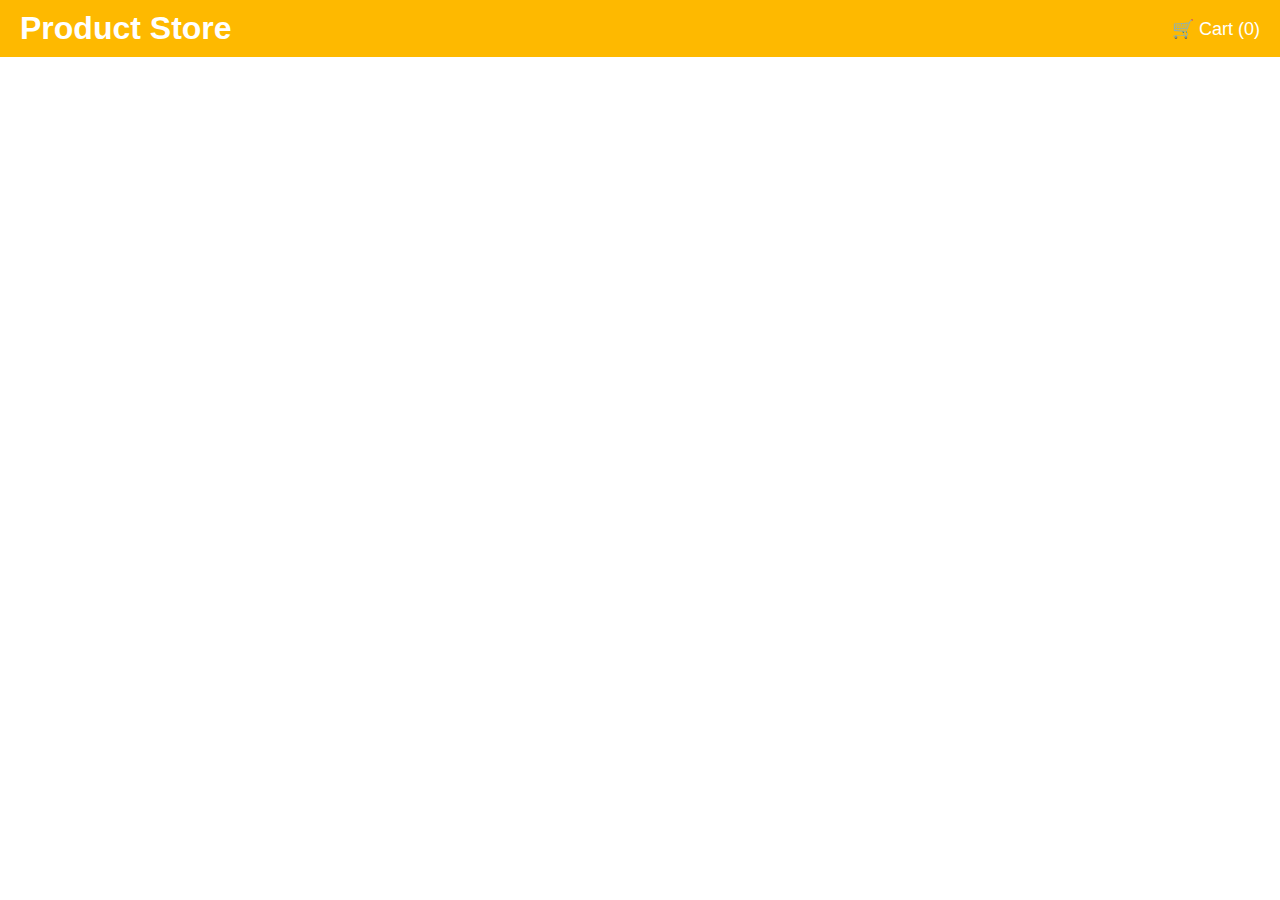
<file: index.html>
<!DOCTYPE html>
<html lang="en">
<head>
  <meta charset="UTF-8">
  <meta name="viewport" content="width=device-width, initial-scale=1.0">
  <link rel="stylesheet" href="css/styles.css">
  <title>Product Listing</title>
</head>
<body>
  <header>
    <h1>Product Store</h1>
    <a href="cart.html" class="cart-icon">
      🛒 Cart (<span id="cart-count">0</span>)
    </a>
  </header>
  <main>
    <div id="product-container" class="product-grid"></div>
  </main>
  <script src="js/app.js"></script>
</body>
</html>
</file>
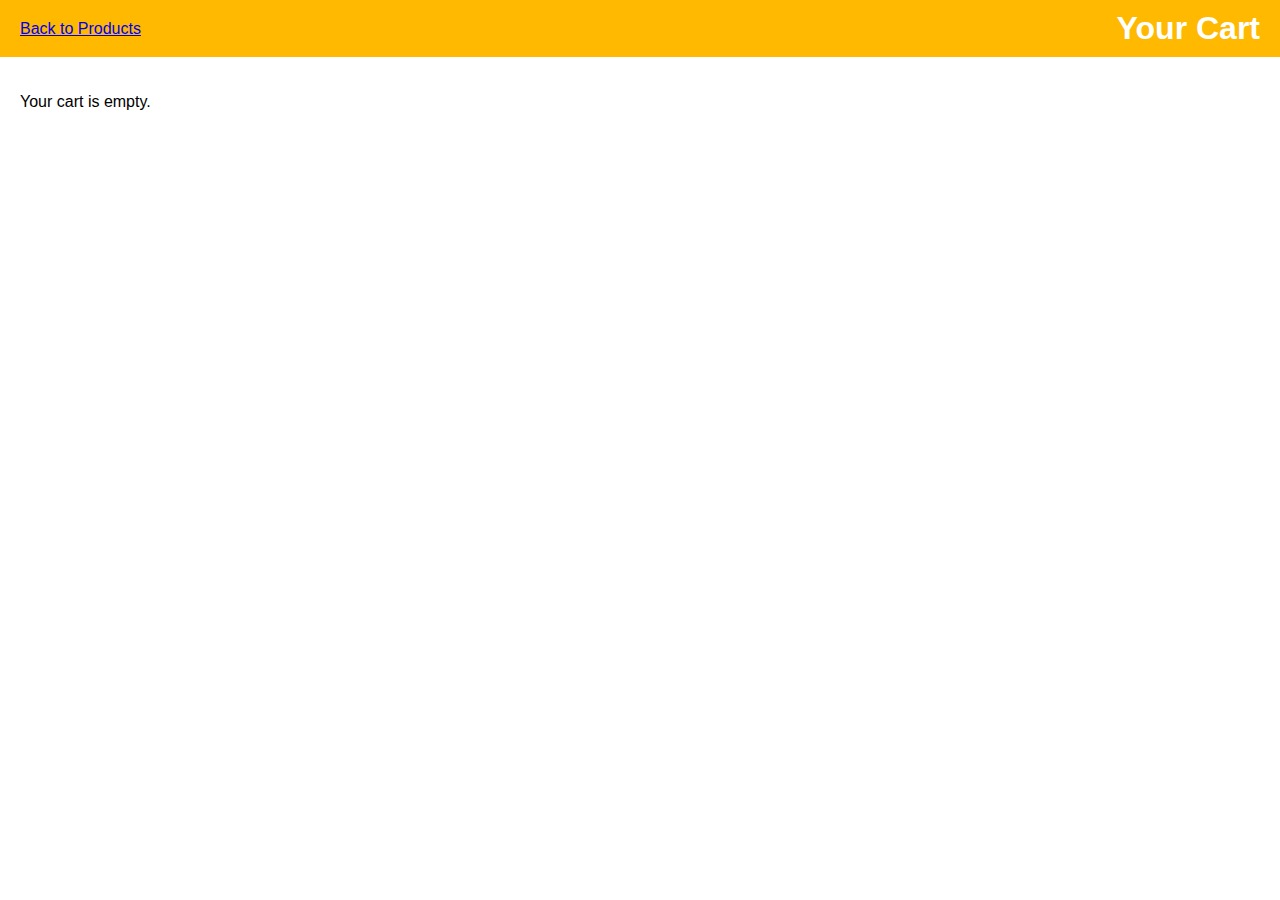
<file: cart.html>
<!DOCTYPE html>
<html lang="en">
<head>
  <meta charset="UTF-8">
  <meta name="viewport" content="width=device-width, initial-scale=1.0">
  <link rel="stylesheet" href="css/styles.css">
  <title>Your Cart</title>
</head>
<body>
  <header>
    <a href="index.html">Back to Products</a>
    <h1>Your Cart</h1>
  </header>
  <main id="cart-container"></main>
  <script src="js/cart.js"></script>
</body>
</html>
</file>
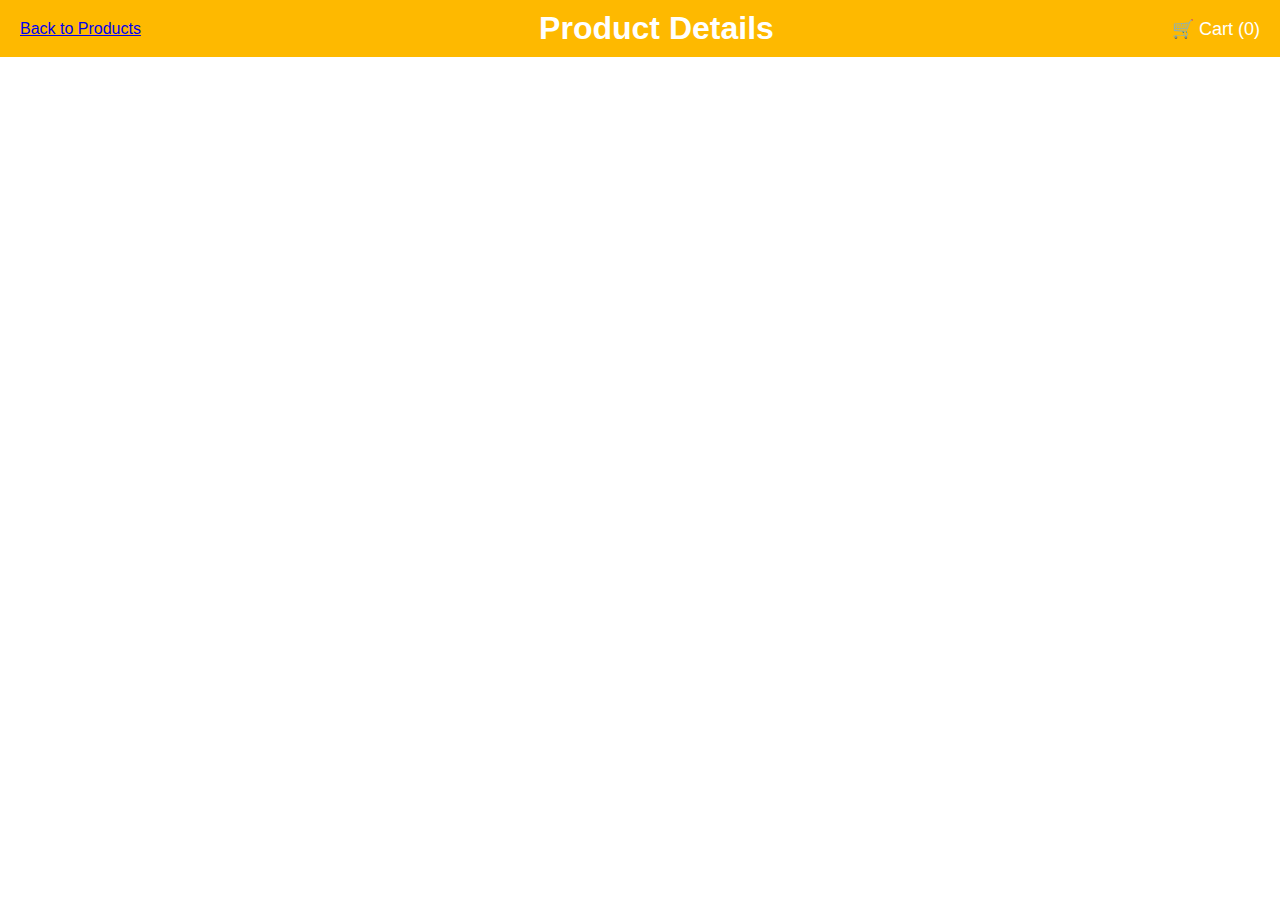
<file: product.html>
<!DOCTYPE html>
<html lang="en">
<head>
  <meta charset="UTF-8">
  <meta name="viewport" content="width=device-width, initial-scale=1.0">
  <link rel="stylesheet" href="css/styles.css">
  <title>Product Details</title>
</head>
<body>
  <header>
    <a href="index.html">Back to Products</a>
    <h1>Product Details</h1>
    <a href="cart.html" class="cart-icon">
      🛒 Cart (<span id="cart-count">0</span>)
    </a>
  </header>
  <main id="product-details" class="product-layout">
    <div class="product-image">
      <!-- Product image will be inserted here -->
    </div>
    <div class="product-info">
      <!-- Product details will be inserted here -->
    </div>
  </main>
  <script src="js/product-detail.js"></script>
</body>
</html>
</file>
<file: css/styles.css>
/* General Styling */
body {
  font-family: Arial, sans-serif;
  margin: 0;
  padding: 0;
  box-sizing: border-box;
}

header {
  display: flex;
  justify-content: space-between;
  align-items: center;
  background-color: #feb900;
  padding: 10px 20px;
  color: #fff;
}

header h1 {
  margin: 0;
}

.cart-icon {
  font-size: 18px;
  color: #fff;
  text-decoration: none;
}

.cart-icon:hover {
  text-decoration: underline;
}

main {
  padding: 20px;
}

/* Product Grid Styling */
.product-grid {
  display: grid;
  grid-template-columns: repeat(3, 1fr);
  gap: 20px;
}

.product {
  border: 1px solid #ddd;
  border-radius: 5px;
  padding: 10px;
  text-align: center;
  transition: transform 0.3s, box-shadow 0.3s;
}

.product:hover {
  transform: scale(1.05);
  box-shadow: 0 4px 8px rgba(0, 0, 0, 0.2);
}

.product img {
  max-width: 100%;
  height: auto;
  border-radius: 5px;
}

.product h3 {
  font-size: 16px;
  margin: 10px 0;
}

.product p {
  font-size: 14px;
  color: #333;
}

.product button, .product a {
  background-color: #feb900;
  color: #fff;
  border: none;
  padding: 8px 12px;
  margin-top: 10px;
  text-decoration: none;
  cursor: pointer;
  border-radius: 5px;
}

.product button:hover, .product a:hover {
  background-color: #e0a800;
}

/* Product Detail Page */
.product-layout {
  display: flex;
  gap: 40px;
  padding: 20px;
  max-width: 1200px;
  margin: 0 auto;
}

.product-image {
  flex: 1;
}

.product-image img {
  width: 100%;
  height: auto;
  border-radius: 8px;
}

.product-info {
  flex: 1;
  padding: 20px;
  display: flex;
  flex-direction: column;
}

.product-info h2 {
  margin: 0 0 15px 0;
  color: #333;
}

.product-info p {
  margin: 10px 0;
  line-height: 1.6;
  color: #666;
}

.product-info .price {
  font-size: 24px;
  font-weight: bold;
  color: #feb900;
  margin: 20px 0;
}

.product-info button {
  background-color: #feb900;
  color: #fff;
  border: none;
  padding: 12px 24px;
  font-size: 16px;
  border-radius: 5px;
  cursor: pointer;
  transition: background-color 0.3s;
  margin-top: auto;
  width: 100%;
  max-width: 200px;
  align-self: center;
}

.product-info button:hover {
  background-color: #e0a800;
}

/* Product Detail Page */
.product-detail {
  display: flex;
  flex-wrap: wrap;
  gap: 20px;
}

.product-detail img {
  max-width: 100%;
  height: auto;
  border-radius: 5px;
}

.product-detail-info {
  max-width: 600px;
}

.product-detail-info h2 {
  margin: 0 0 10px;
}

.product-detail-info p {
  font-size: 16px;
  color: #333;
}

.product-detail-info button {
  background-color: #feb900;
  color: #fff;
  border: none;
  padding: 10px 15px;
  cursor: pointer;
  border-radius: 5px;
  font-size: 16px;
}

.product-detail-info button:hover {
  background-color: #e0a800;
}

/* Cart Page */
.cart-container {
  max-width: 800px;
  margin: 0 auto;
  padding: 20px;
}

.cart-item {
  display: flex;
  align-items: center;
  margin-bottom: 20px;
  border-bottom: 1px solid #ddd;
  padding-bottom: 10px;
}

.cart-item img {
  width: 80px;
  height: 80px;
  border-radius: 5px;
  margin-right: 20px;
}

.cart-item-info {
  flex-grow: 1;
}

.cart-item-info h4 {
  margin: 0;
  font-size: 16px;
}

.cart-item-info p {
  margin: 5px 0;
  color: #666;
}

.cart-item button {
  background-color: #ff4d4d;
  color: #fff;
  border: none;
  padding: 8px 12px;
  cursor: pointer;
  border-radius: 5px;
}

.cart-item button:hover {
  background-color: #e04343;
}

.cart-total {
  font-size: 18px;
  font-weight: bold;
  text-align: right;
  margin-top: 20px;
}

.checkout-btn {
  display: block;
  width: 100%;
  text-align: center;
  background-color: #feb900;
  color: #fff;
  border: none;
  padding: 10px 15px;
  margin-top: 20px;
  cursor: pointer;
  border-radius: 5px;
  font-size: 18px;
}

.checkout-btn:hover {
  background-color: #e0a800;
}

/* Responsive Design */
@media screen and (max-width: 768px) {
  .product-grid {
    grid-template-columns: repeat(2, 1fr);
  }

  .product-detail {
    flex-direction: column;
  }

  .product-layout {
    flex-direction: column;
  }

  .product-info button {
    max-width: 100%;
    margin-top: 20px;
  }
}

@media screen and (max-width: 480px) {
  .product-grid {
    grid-template-columns: 1fr;
  }

  .cart-item {
    flex-direction: column;
    align-items: flex-start;
  }

  .cart-item img {
    margin-bottom: 10px;
  }
}
</file>
